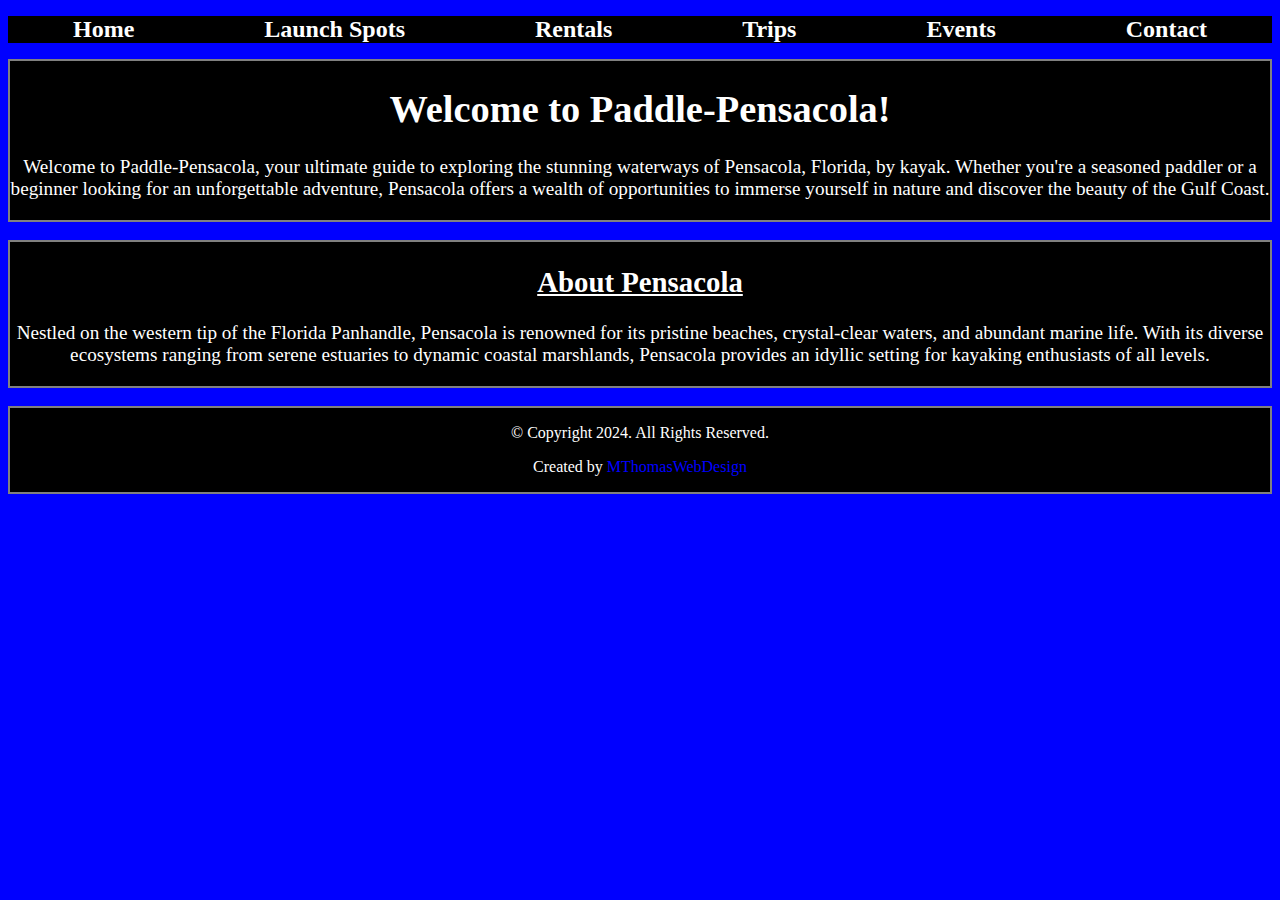
<file: index.html>
<!-- www.Paddle-Pensacola.com created by MThomas Web Design -->
<!DOCTYPE html>
<html lang="en">
<head>
    <meta charset="UTF-8">
    <meta name="viewport" content="width=device-width, initial-scale=1.0">
    <title>Paddle-Pensacola</title> 
    <link rel="icon" type="image/x-icon" href="icons8-kayaking-30.png">
    <link rel="stylesheet" href="styles.css">
</head>
<body>
    <header>

    </header>

    <nav>
        <ul>
            <li><a href="index.html">Home</a></li>
            <li><a href="launch.html">Launch Spots</a></li>
            <li><a href="rentals.html">Rentals</a></li>
            <li><a href="trips.html">Trips</a></li>
            <li><a href="events.html">Events</a></li>
            <li><a href="contact.html">Contact</a></li>
        </ul>
    </nav>

    <main>
        <div class="welcome">
            <h1>Welcome to Paddle-Pensacola!</h1>
            <p>Welcome to Paddle-Pensacola, your ultimate guide to exploring the stunning waterways of Pensacola, Florida, by kayak. Whether you're a seasoned paddler or a beginner looking for an unforgettable adventure, Pensacola offers a wealth of opportunities to immerse yourself in nature and discover the beauty of the Gulf Coast.</p>
        </div>
    <br>
        <div class="about">
            <h2>About Pensacola</h2>
            <p>Nestled on the western tip of the Florida Panhandle, Pensacola is renowned for its pristine beaches, crystal-clear waters, and abundant marine life. With its diverse ecosystems ranging from serene estuaries to dynamic coastal marshlands, Pensacola provides an idyllic setting for kayaking enthusiasts of all levels.</p>
        </div>
    </main>
    <br>
    <footer>
        <p>&copy; Copyright 2024. All Rights Reserved.</p>
        <p>Created by <a href="www.mthomaswebdesign.com">MThomasWebDesign</a></p>
    </footer>
    
</body>
</html>
</file>
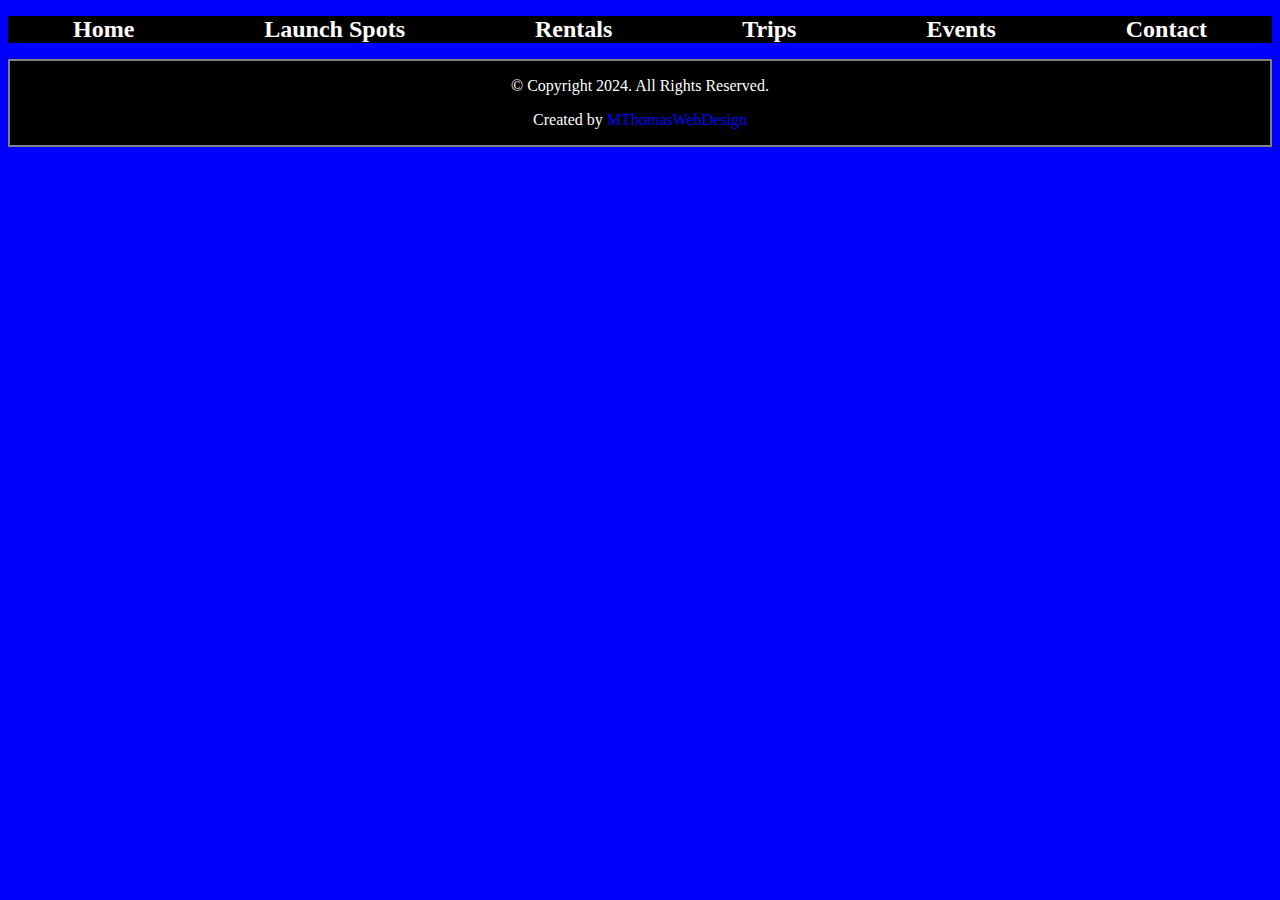
<file: contact.html>
<!-- www.Paddle-Pensacola.com created by MThomas Web Design -->
<!DOCTYPE html>
<html lang="en">
<head>
    <meta charset="UTF-8">
    <meta name="viewport" content="width=device-width, initial-scale=1.0">
    <title>Contact</title> 
    <link rel="icon" type="image/x-icon" href="icons8-kayaking-30.png">
    <link rel="stylesheet" href="styles.css">
</head>
<body>
    <header>

    </header>

    <nav>
        <ul>
            <li><a href="index.html">Home</a></li>
            <li><a href="launch.html">Launch Spots</a></li>
            <li><a href="rentals.html">Rentals</a></li>
            <li><a href="trips.html">Trips</a></li>
            <li><a href="events.html">Events</a></li>
            <li><a href="contact.html">Contact</a></li>
        </ul>
    </nav>

    <main>

    </main>

    <footer>
        <p>&copy; Copyright 2024. All Rights Reserved.</p>
        <p>Created by <a href="www.mthomaswebdesign.com">MThomasWebDesign</a></p>
    </footer>
</body>
</html>
</file>
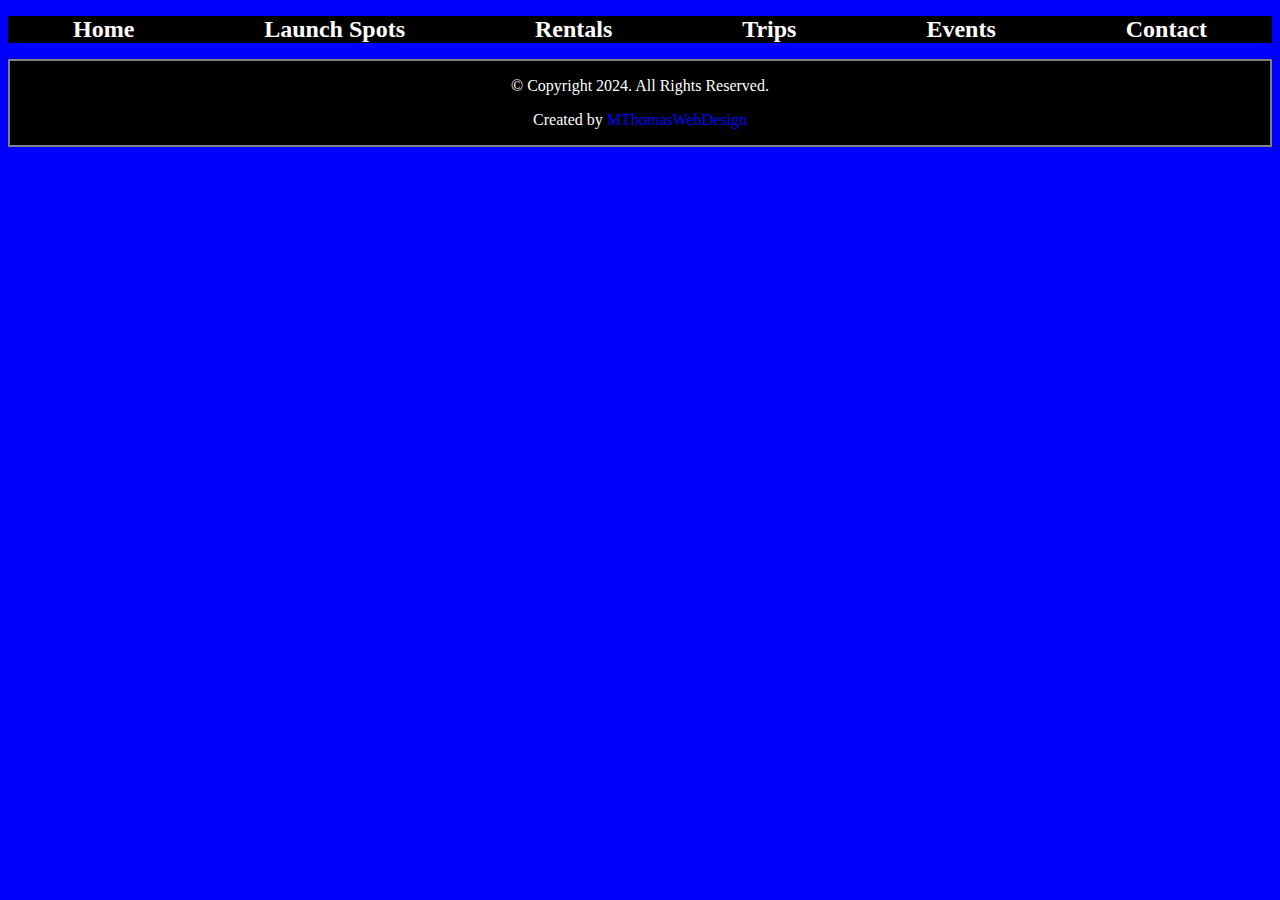
<file: events.html>
<!-- www.Paddle-Pensacola.com created by MThomas Web Design -->
<!DOCTYPE html>
<html lang="en">
<head>
    <meta charset="UTF-8">
    <meta name="viewport" content="width=device-width, initial-scale=1.0">
    <title>Events</title> 
    <link rel="icon" type="image/x-icon" href="icons8-kayaking-30.png">
    <link rel="stylesheet" href="styles.css">
</head>
<body>
    <header>

    </header>

    <nav>
        <ul>
            <li><a href="index.html">Home</a></li>
            <li><a href="launch.html">Launch Spots</a></li>
            <li><a href="rentals.html">Rentals</a></li>
            <li><a href="trips.html">Trips</a></li>
            <li><a href="events.html">Events</a></li>
            <li><a href="contact.html">Contact</a></li>
        </ul>
    </nav>

    <main>

    </main>

    <footer>
        <p>&copy; Copyright 2024. All Rights Reserved.</p>
        <p>Created by <a href="www.mthomaswebdesign.com">MThomasWebDesign</a></p>
    </footer>
</body>
</html>
</file>
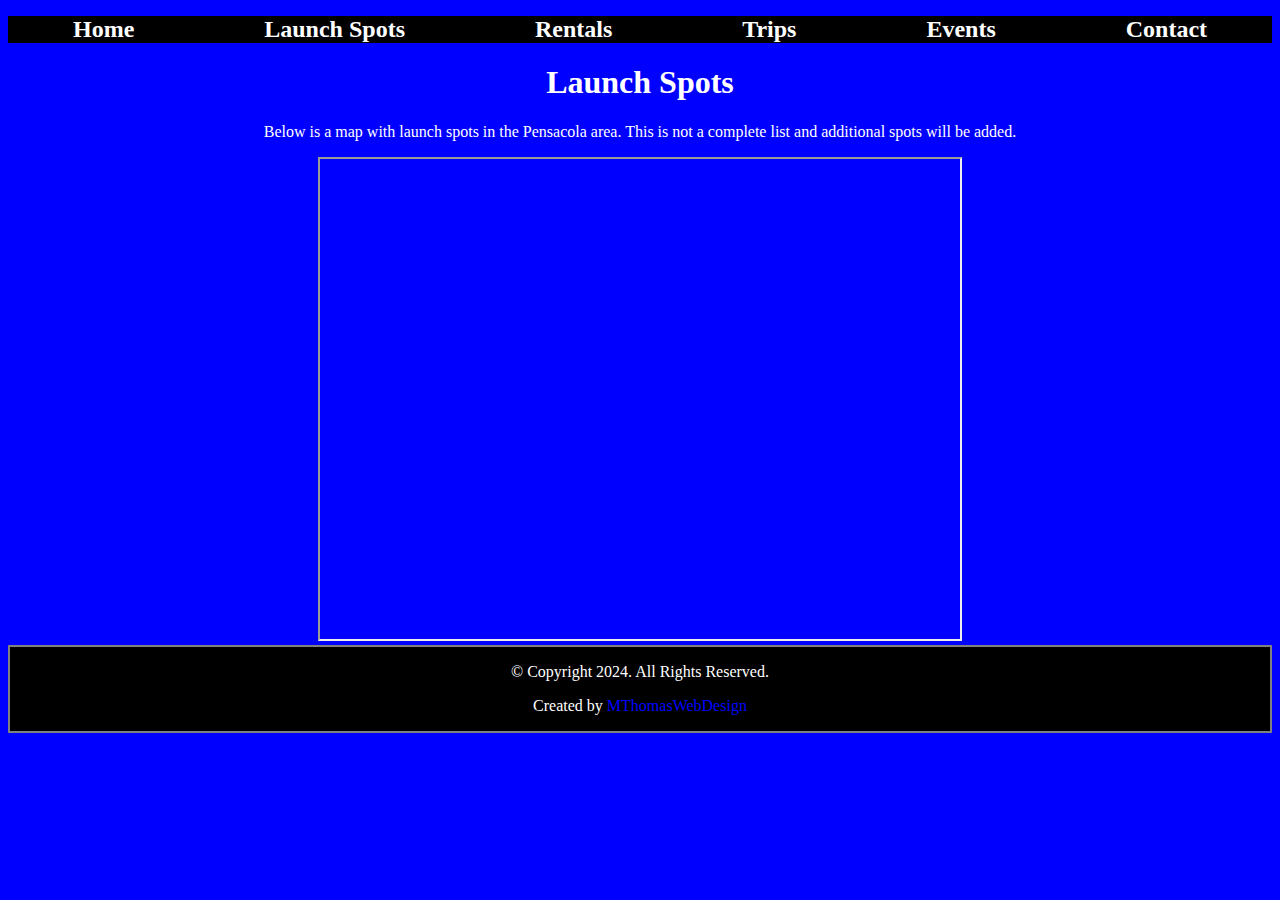
<file: launch.html>
<!-- www.Paddle-Pensacola.com created by MThomas Web Design -->
<!DOCTYPE html>
<html lang="en">
<head>
    <meta charset="UTF-8">
    <meta name="viewport" content="width=device-width, initial-scale=1.0">
    <title>Launch Spots</title> 
    <link rel="icon" type="image/x-icon" href="icons8-kayaking-30.png">
    <link rel="stylesheet" href="styles.css">
</head>
<body>
    <header>

    </header>

    <nav>
        <ul>
            <li><a href="index.html">Home</a></li>
            <li><a href="launch.html">Launch Spots</a></li>
            <li><a href="rentals.html">Rentals</a></li>
            <li><a href="trips.html">Trips</a></li>
            <li><a href="events.html">Events</a></li>
            <li><a href="contact.html">Contact</a></li>
        </ul>
    </nav>

    <main>
        <h1>Launch Spots</h1>
        <p>Below is a map with launch spots in the Pensacola area. This is not a complete list and additional spots will be added.</p>
        <iframe src="https://www.google.com/maps/d/embed?mid=1eIcFlX4-1O-nkhSbpaylqRt4Wdpay3g&ehbc=2E312F" width="640" height="480"></iframe>
    </main>

    <footer>
        <p>&copy; Copyright 2024. All Rights Reserved.</p>
        <p>Created by <a href="www.mthomaswebdesign.com">MThomasWebDesign</a></p>
    </footer>
</body>
</html>
</file>
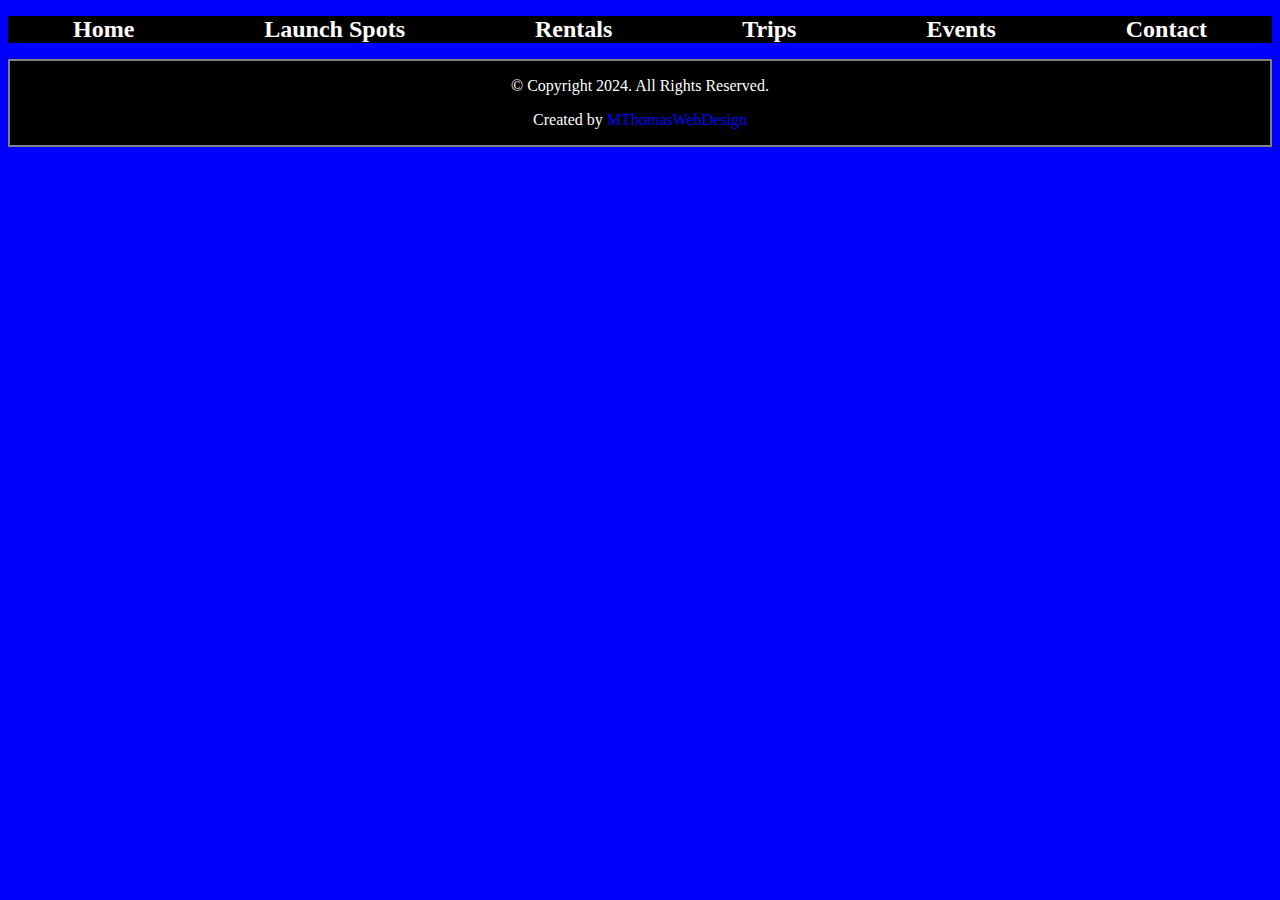
<file: rentals.html>
<!-- www.Paddle-Pensacola.com created by MThomas Web Design -->
<!DOCTYPE html>
<html lang="en">
<head>
    <meta charset="UTF-8">
    <meta name="viewport" content="width=device-width, initial-scale=1.0">
    <title>Rentals</title> 
    <link rel="icon" type="image/x-icon" href="icons8-kayaking-30.png">
    <link rel="stylesheet" href="styles.css">
</head>
<body>
    <header>

    </header>

    <nav>
        <ul>
            <li><a href="index.html">Home</a></li>
            <li><a href="launch.html">Launch Spots</a></li>
            <li><a href="rentals.html">Rentals</a></li>
            <li><a href="trips.html">Trips</a></li>
            <li><a href="events.html">Events</a></li>
            <li><a href="contact.html">Contact</a></li>
        </ul>
    </nav>

    <main>

    </main>

    <footer>
        <p>&copy; Copyright 2024. All Rights Reserved.</p>
        <p>Created by <a href="www.mthomaswebdesign.com">MThomasWebDesign</a></p>
    </footer>
</body>
</html>
</file>
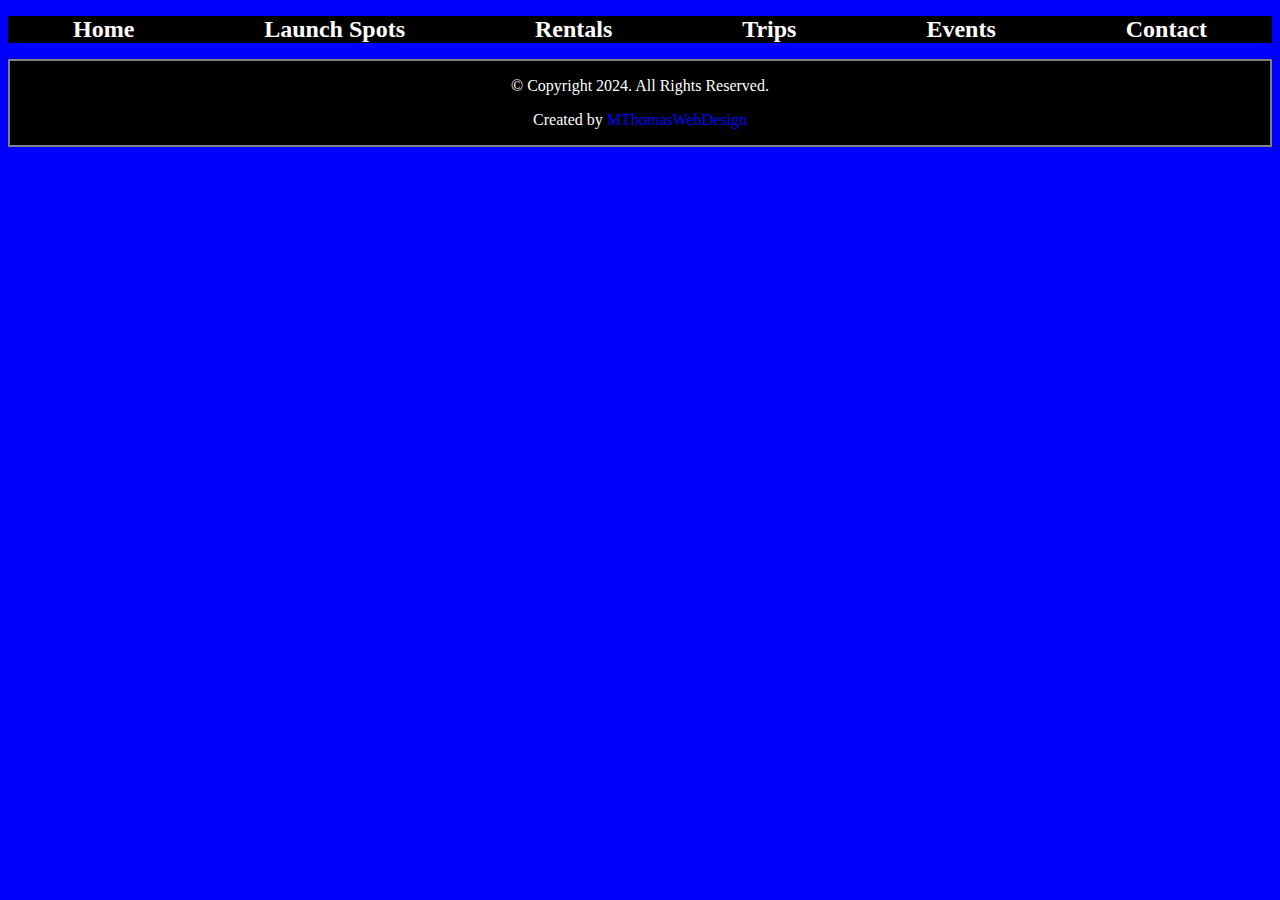
<file: trips.html>
<!-- www.Paddle-Pensacola.com created by MThomas Web Design -->
<!DOCTYPE html>
<html lang="en">
<head>
    <meta charset="UTF-8">
    <meta name="viewport" content="width=device-width, initial-scale=1.0">
    <title>Trips</title> 
    <link rel="icon" type="image/x-icon" href="icons8-kayaking-30.png">
    <link rel="stylesheet" href="styles.css">
</head>
<body>
    <header>

    </header>

    <nav>
        <ul>
            <li><a href="index.html">Home</a></li>
            <li><a href="launch.html">Launch Spots</a></li>
            <li><a href="rentals.html">Rentals</a></li>
            <li><a href="trips.html">Trips</a></li>
            <li><a href="events.html">Events</a></li>
            <li><a href="contact.html">Contact</a></li>
        </ul>
    </nav>

    <main>

    </main>

    <footer>
        <p>&copy; Copyright 2024. All Rights Reserved.</p>
        <p>Created by <a href="www.mthomaswebdesign.com">MThomasWebDesign</a></p>
    </footer>
</body>
</html>
</file>
<file: styles.css>
/* Style rules for nav */
nav {
    background-color: black;
}

nav ul {
    display: flex;
    justify-content: space-around; /* Evenly spaces items */
    list-style-type: none;
    padding: 0;
}
  
nav ul li {
    flex-grow: 1; /* Each item takes equal space */
}
  
nav ul li a {
    text-decoration: none;
    color: white;
    font-weight: bold;
    font-size: x-large;
}
  
/* Style rules for body */
body { 
    background-color: blue;
    color: white;
    text-align: center;
}

.welcome {
    background-color: black;
    border: gray solid 2px;
    font-size: larger;
}

.about {
    background-color: black;
    border: gray solid 2px;
    font-size: larger;
}

h2 {
    text-decoration: underline;
}

/* Style rules for footer */
footer {
    background-color: black;
    border: gray solid 2px;
}

footer a {
    text-decoration: none;
    color: blue;
}
</file>
